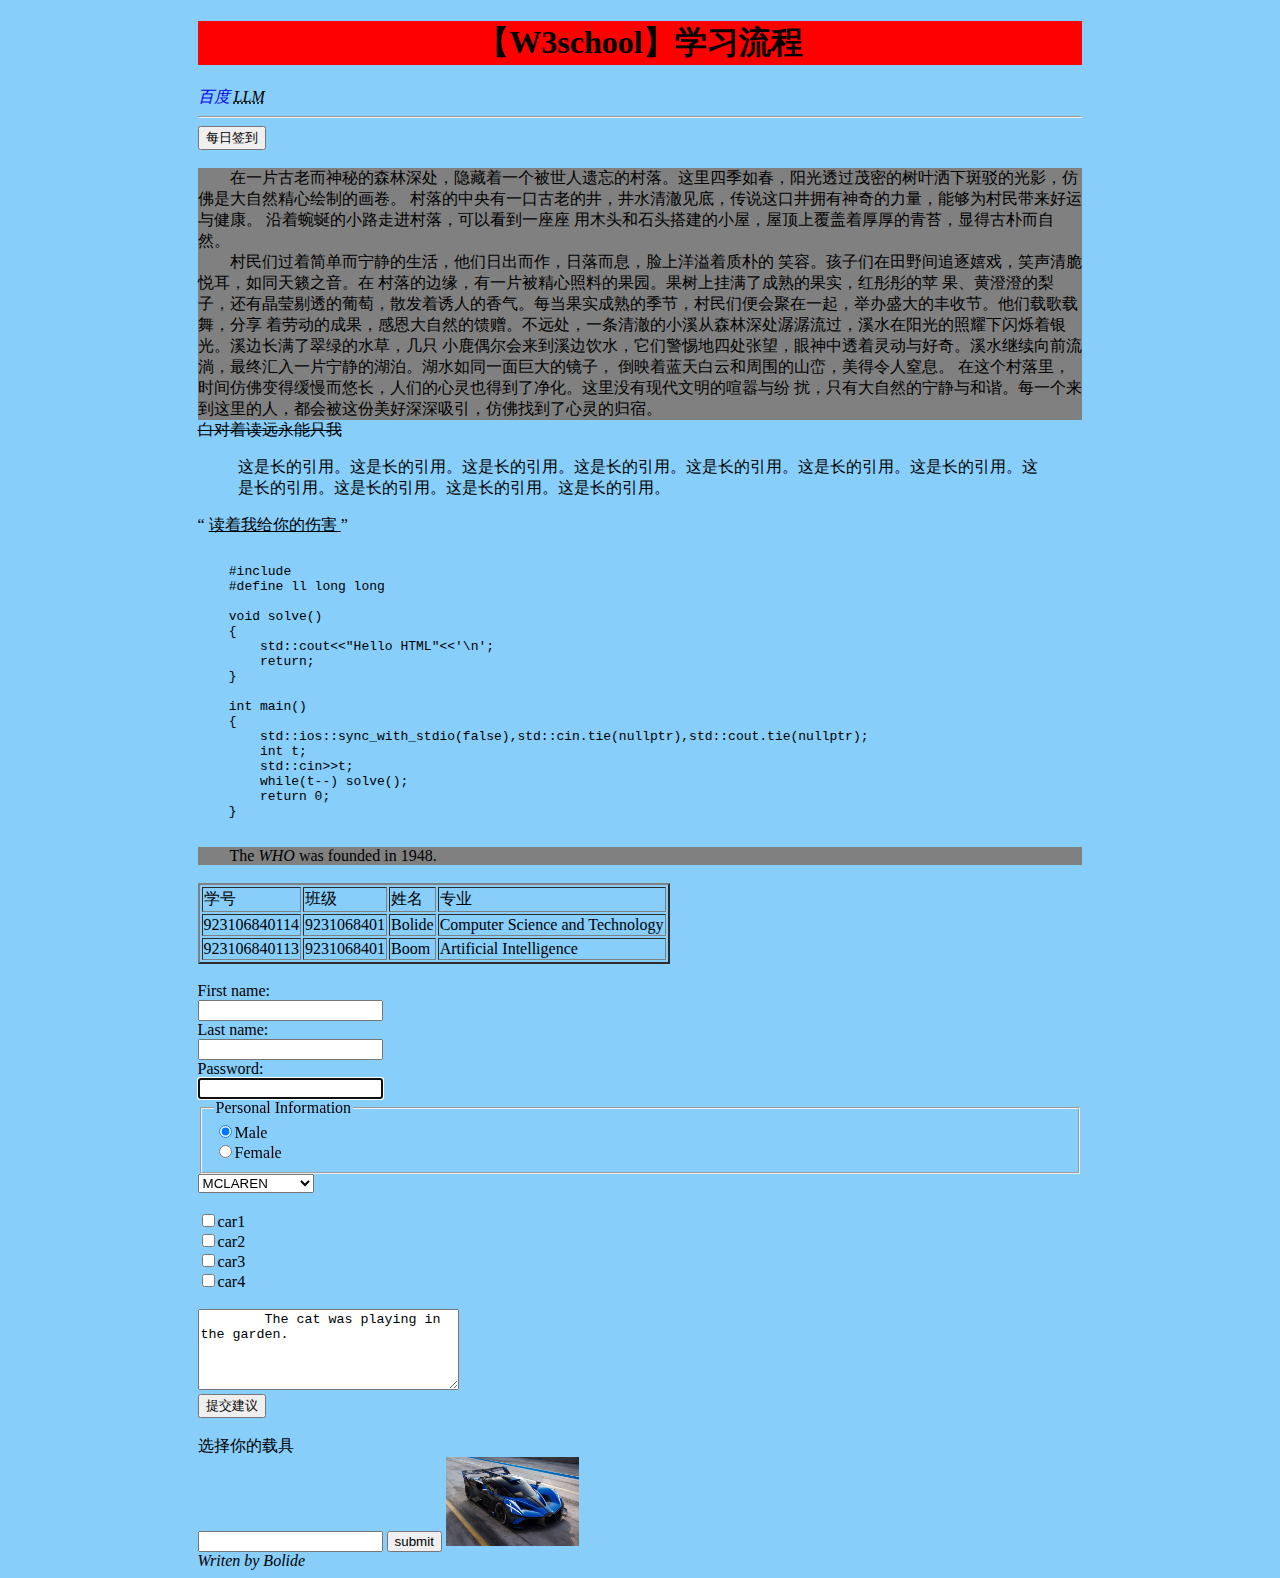
<file: w3schools.html>
<!DOCTYPE html>
<html lang="en">
<head>
    <meta charset="UTF-8">
    <title>学习流程</title>
    <style>
        h1 {
            text-align: center;
        }

        #italic_hyperlink {
            font-style: italic; /*设置超链接为斜体*/
            text-decoration: none; /*超链接取消下划线*/
        }

        #text-container {
            align-content: center;
        }

        p {
            text-indent: 2em;
            margin: 0;
            background-color: grey;
        }

        #content-container {
            width: 70%;
            margin-left: auto;
            margin-right: auto;
        }
    </style>
</head>
<body style="background-color:lightskyblue">
<div id="content-container">
    <h1 style="background-color:red" id="text-container">【W3school】学习流程</h1>
    <a href="https://www.baidu.com" target="_blank" id="italic_hyperlink">百度</a>
    <abbr title="Large Language Model"><i>LLM</i></abbr>
    <hr/>
    <button id = "dataButton" onclick = 'alert("Hello,Bolide!")'>每日签到</button>
    <br/>
    <br/>
    <p style="font-family:'Microsoft JhengHei'">
        在一片古老而神秘的森林深处，隐藏着一个被世人遗忘的村落。这里四季如春，阳光透过茂密的树叶洒下斑驳的光影，仿佛是大自然精心绘制的画卷。
        村落的中央有一口古老的井，井水清澈见底，传说这口井拥有神奇的力量，能够为村民带来好运与健康。 沿着蜿蜒的小路走进村落，可以看到一座座
        用木头和石头搭建的小屋，屋顶上覆盖着厚厚的青苔，显得古朴而自然。
    </p>
    <p style="font-family:cursive">
        村民们过着简单而宁静的生活，他们日出而作，日落而息，脸上洋溢着质朴的 笑容。孩子们在田野间追逐嬉戏，笑声清脆悦耳，如同天籁之音。在
        村落的边缘，有一片被精心照料的果园。果树上挂满了成熟的果实，红彤彤的苹
        果、黄澄澄的梨子，还有晶莹剔透的葡萄，散发着诱人的香气。每当果实成熟的季节，村民们便会聚在一起，举办盛大的丰收节。他们载歌载舞，分享
        着劳动的成果，感恩大自然的馈赠。不远处，一条清澈的小溪从森林深处潺潺流过，溪水在阳光的照耀下闪烁着银光。溪边长满了翠绿的水草，几只
        小鹿偶尔会来到溪边饮水，它们警惕地四处张望，眼神中透着灵动与好奇。溪水继续向前流淌，最终汇入一片宁静的湖泊。湖水如同一面巨大的镜子，
        倒映着蓝天白云和周围的山峦，美得令人窒息。 在这个村落里，时间仿佛变得缓慢而悠长，人们的心灵也得到了净化。这里没有现代文明的喧嚣与纷
        扰，只有大自然的宁静与和谐。每一个来到这里的人，都会被这份美好深深吸引，仿佛找到了心灵的归宿。
    </p>
    <bdo dir="rtl">
        <del>
            我只能永远读着对白
        </del>
    </bdo>
    <blockquote>
        这是长的引用。这是长的引用。这是长的引用。这是长的引用。这是长的引用。这是长的引用。这是长的引用。这是长的引用。这是长的引用。这是长的引用。这是长的引用。
    </blockquote>
    <q>
        <ins>
            读着我给你的伤害
        </ins>
    </q>
    <pre>
    <code>
    #include<bits/stdc++.h>
    #define ll long long

    void solve()
    {
        std::cout<<"Hello HTML"<<'\n';
        return;
    }

    int main()
    {
        std::ios::sync_with_stdio(false),std::cin.tie(nullptr),std::cout.tie(nullptr);
        int t;
        std::cin>>t;
        while(t--) solve();
        return 0;
    }
    </code>
</pre>
    <p>The <dfn title="World Health Organization">WHO</dfn> was founded in 1948.</p>
    <br/>
    <table border=2>
        <tr>
            <td>学号</td>
            <td>班级</td>
            <td>姓名</td>
            <td>专业</td>
        </tr>
        <tr>
            <td>923106840114</td>
            <td>9231068401</td>
            <td>Bolide</td>
            <td>Computer Science and Technology</td>
        </tr>
        <tr>
            <td>923106840113</td>
            <td>9231068401</td>
            <td>Boom</td>
            <td>Artificial Intelligence</td>
        </tr>
    </table>
    <br/>
    <form>
        First name:<br/>
        <input type = "text" name = "firstname"/>
        <br />
        Last name:<br/>
        <input type = "text" name = "lastname"/>
        <br/>
        Password:<br/>
        <input type = "password" name = "password" autofocus/>
        <br>
    </form>
    <form>
        <fieldset>
        <legend>Personal Information</legend>
        <input type="radio" name="sex" value="male" checked>Male
        <br>
        <input type="radio" name="sex" value="female">Female
        </fieldset>
    </form>
    <form>
    <select name = "cars">
        <option value = "BUGATTI">BUGATTI</option>
        <option value = "FERRARI">FERRARI</option>
        <option value = "LAMBORGHINI">LAMBORGHINI</option>
        <option value = "MCLAREN" selected>MCLAREN</option>
    </select>
    </form>
    <br/>
    <form>
        <input type = "checkbox" name = "vehicle" value = "car1"/>car1<br/>
        <input type = "checkbox" name = "vehicle" value = "car2"/>car2<br/>
        <input type = "checkbox" name = "vehicle" value = "car3"/>car3<br/>
        <input type = "checkbox" name = "vehicle" value = "car4"/>car4<br/>
    </form>
    <br/>
    <form>
        <textarea name="message" rows="5" cols="30">
        The cat was playing in the garden.
        </textarea>
        <br/>
        <input type = "submit" value = "提交建议" />
    </form>
    <br/>
    <form>
        选择你的载具
        <br/>
        <input list = "browsers">
        <datalist id = "browsers">
            <option value = "玻璃龙">
            <option value = "肥龙">
            <option value = "黑龙">
            <option value = "白龙">
            <option value = "风龙">
        </datalist>
        <input type = "submit" value = "submit"/>
        <input type = "image" src = "IMG_4679.jpeg" style = "width:15%" />
    </form>
    <address>
        Writen by Bolide
    </address>
</div>
<script src="js/script.js"></script>
</body>
</html>
</file>
